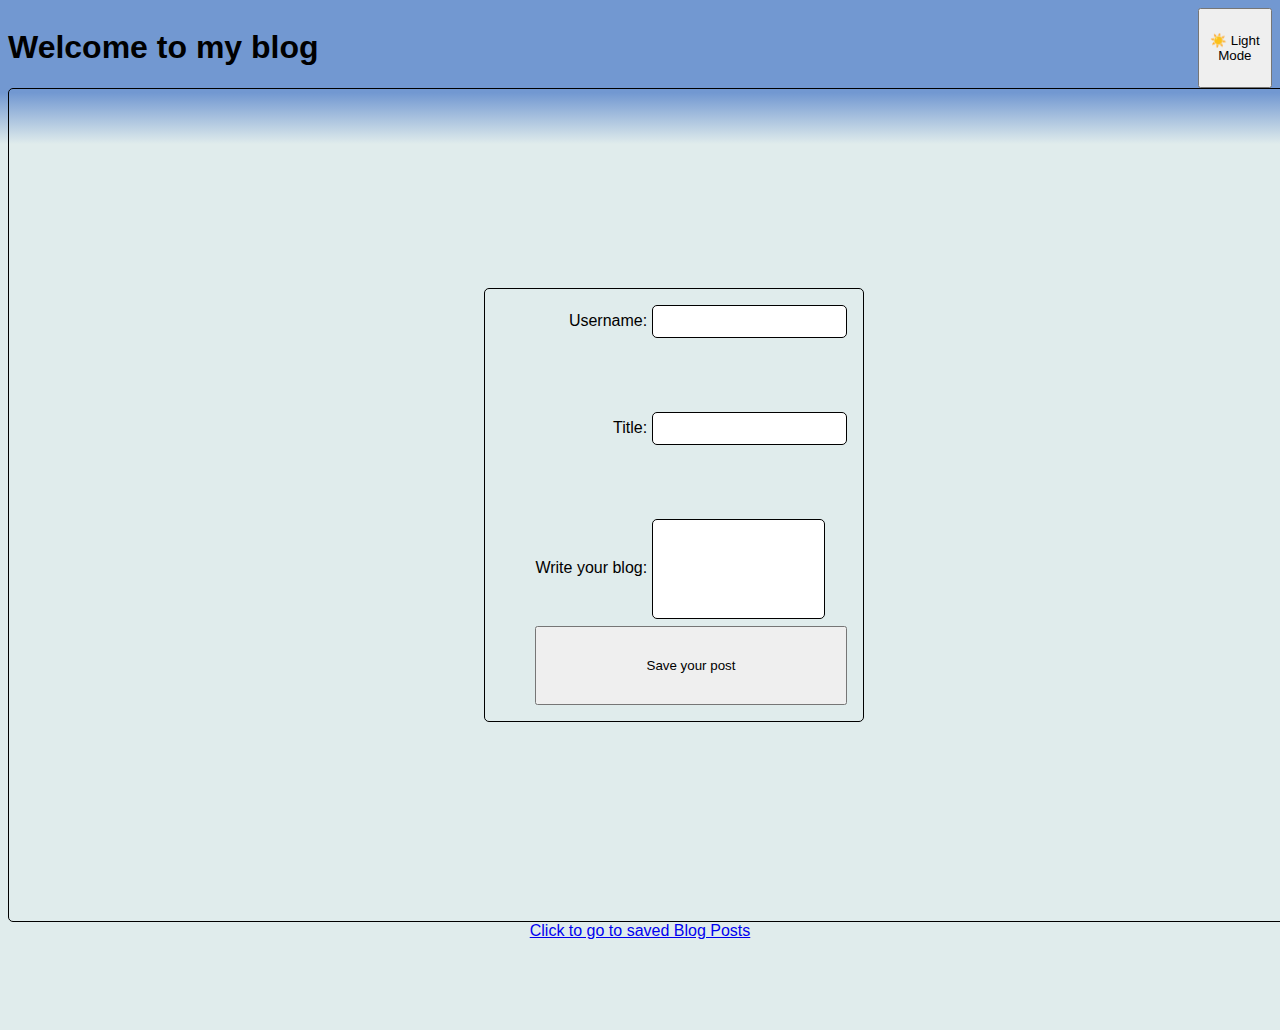
<file: Index.html>
<!DOCTYPE html>
<html lang="en">
<head>
    <meta charset="UTF-8">
    <meta name="viewport" content="width=device-width, initial-scale=1.0">
    <title>Write a blog</title>
    <link rel="stylesheet" href="./assets/css/form.css">
    <link rel="stylesheet" href="./assets/css/style.css">
</head>


<body class="lightmode">
    <topSec class = topSec>
        <!-- header part of the blog page-->
            <h1>Welcome to my blog</h1>
            <button data-theme="lightmode" id="displayChange">☀️ Light Mode</button>
            <!-- <link rel="stylesheet" href="Blog.html">View our posts</link>    -------------------- add link to saved blogs -->
    </topSec>

    <main id=blogInputAll>  
        <!-- input section of the blog, username, title, blog text -->
        <form id="blogInput">
            <!-- usename -->
            <label for="username"> Username:
                    <input type="text" id="username" required></input>
            </label>
            <!-- blog title -->
            <label for="blogTitle"> Title:
                    <input type="text" id="blogTitle" required></input>
            </label>    
            <!-- blog text -->
            <label for="writingPortion">Write your blog:
                    <input type="text" id="blog" required></input>
            </label>
            
            <button type="submit" id="submitBtn">Save your post</button>        
        </form>

    </main>
    <footer>
        <a href="Blog.html"> Click to go to saved Blog Posts</a>
    </footer>
    <script src = "./assets/js/logic.js"></script>
    <script src = "./assets/js/form.js"></script>
</body>
</html>
</file>
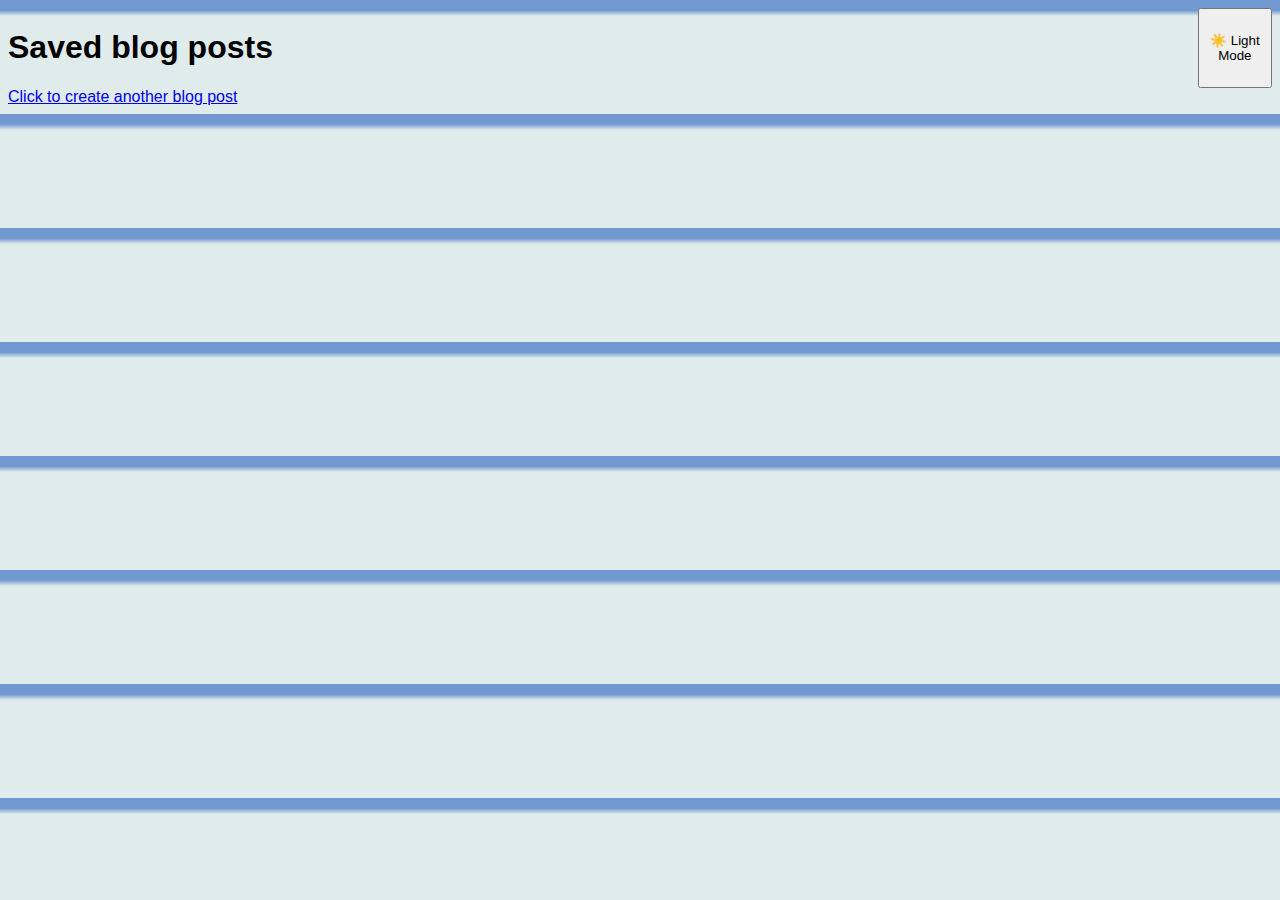
<file: blog.html>
<!DOCTYPE html>
<html lang="en">
<head>
    <meta charset="UTF-8">
    <meta name="viewport" content="width=device-width, initial-scale=1.0">
    <title>Saved Blogs</title>
    <link rel="stylesheet" href="./assets/css/style.css">
    <link rel="stylesheet" href="./assets/css/blog.css">
</head>


<body class="lightmode">
    <topSec class = topSec>
        <!-- header part of the saved blog post page-->
        <h1>Saved blog posts</h1>
            <button data-theme="lightmode" id="displayChange">☀️ Light Mode</button>
            <a href="Index.html"> Click to create another blog post</a>
    </topSec>


    <main id="postLogs">
        <!-- here the post will be saved from the Index.html page when submitted and the js from forms.js adds the text from the blogContainer -->
    </main>
    



    <!-- js links below -->
    <script src = "./assets/js/logic.js"></script>
    <script src="./assets/js/blog.js"></script>
</body>
</html>
</file>
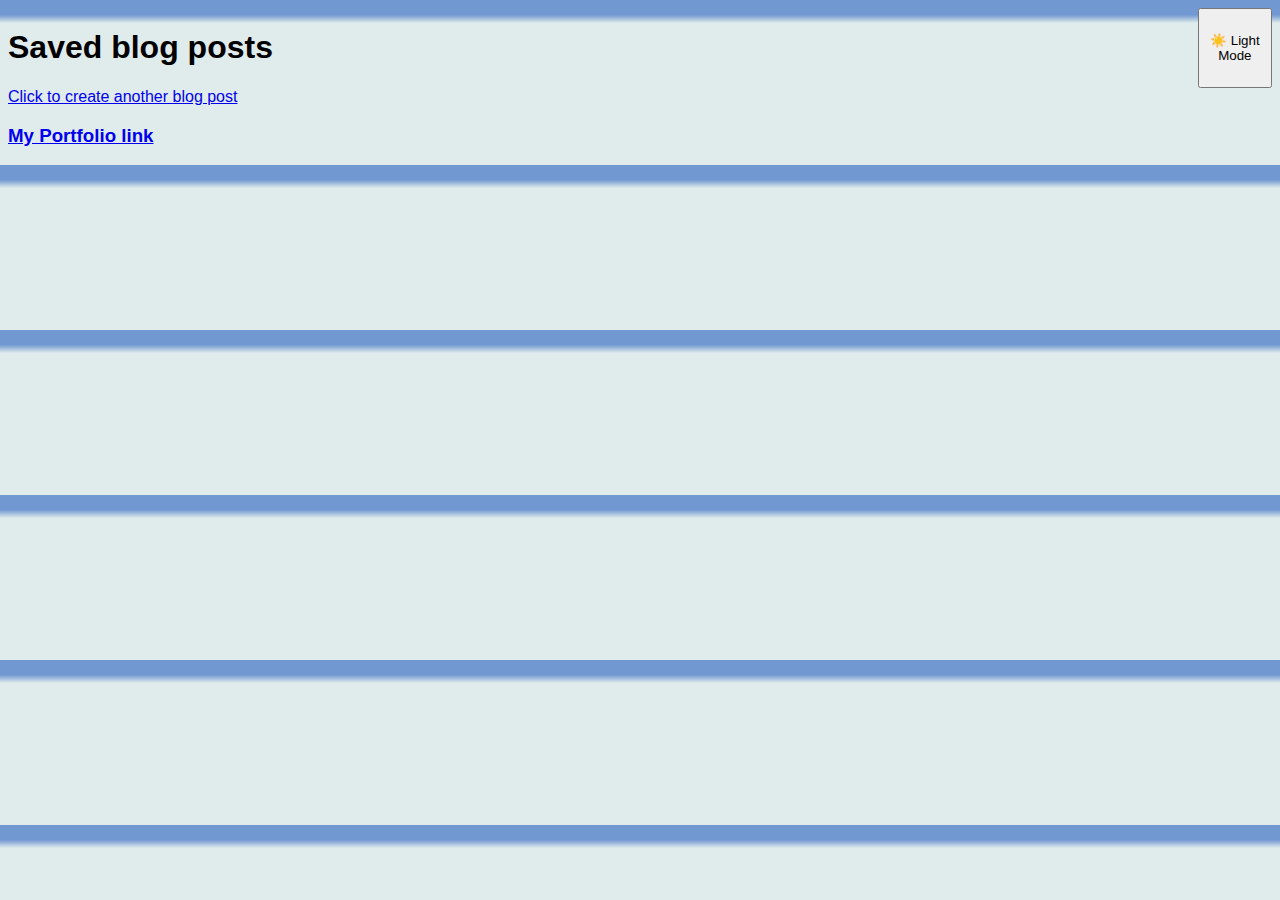
<file: Blog.html>
<!DOCTYPE html>
<html lang="en">
<head>
    <meta charset="UTF-8">
    <meta name="viewport" content="width=device-width, initial-scale=1.0">
    <title>Saved Blogs</title>
    <link rel="stylesheet" href="./assets/css/style.css">
    <link rel="stylesheet" href="./assets/css/blog.css">
</head>


<body class="lightmode">
    <topSec class = topSec>
        <!-- header part of the saved blog post page-->
        <h1>Saved blog posts</h1>
            <button data-theme="lightmode" id="displayChange">☀️ Light Mode</button>
            <a href="index.html"> Click to create another blog post</a>
    </topSec>


    <main id="postLogs">
        <!-- here the post will be saved from the Index.html page when submitted and the js from forms.js adds the text from the blogContainer -->
    </main>
    



    <!-- js links below -->
    <h3 class="portfolio"><a href="https://eddiehinojosa.github.io/Portfolio/">My Portfolio link</a></h3>
    <script src = "./assets/js/logic.js"></script>
    <script src="./assets/js/blog.js"></script>
</body>
</html>
</file>
<file: assets/css/form.css>
/* css sheet for the index.html */

main {
    display: grid;
    justify-content: center;
    align-items: center;
    height: 100vh;

}

body {
    max-width: 100%;
    max-height: 100%;
    background: linear-gradient(to bottom, rgb(114, 152, 209) 0% 9%, rgb(224, 236, 236) 14% 100%);
}

main#blogInputAll {
    display: grid;
    justify-content: center;
    align-items: center;
    gap: 1rem;
    padding: 1rem;
    border: 1px solid #000;
    border-radius: 5px;
    width: 100%;   
    height: 50em;
}

main form {
    display: grid;
    justify-content: right;
    align-items: right;
    gap: 1rem;
    padding: 1rem;
    border: 1px solid #000;
    border-radius: 5px;
    width: 100%;
    
}

main form label{
    margin-left: auto;
    align-items: right;
    height: 90%;

}

input:first-of-type {
    padding: 0.5rem;
    border-radius: 5px;
    border: 1px solid #000;
}

#blogInput {
    border-radius: 5px;
    border: 1px solid #000;
    min-height: 50%;
    min-width: 50%;
    max-width: 100%;
    max-height: max-content;
    
}

#blog{
    height: 100%;
    width: 50%;
}

footer {
    display: grid;
    justify-content: center;
    align-items: top;
    height: 100px;
}
</file>
<file: assets/css/style.css>
/* header section in index/input screen */

header {
    display: grid;
    max-height: 50px;  
}


/* lightmodes themes */



.light {
    /* background-color: rgb(163, 205, 208); */
    background: linear-gradient(to bottom, rgb(114, 152, 209) 0% 9%, rgb(224, 236, 236) 14% 100%);
    color: black;
}

.dark {
    /* background-color: rgb(24, 55, 55); */
    background: linear-gradient(to bottom, rgb(91, 79, 163) 0% 9%, rgb(36, 47, 92) 14% 100%);

    color: rgb(182, 198, 176);
}

head {
    font-family:Arial, Helvetica, sans-serif;
}

/* body section */
body {
    background: linear-gradient(to bottom, rgb(114, 152, 209) 0% 9%, rgb(224, 236, 236) 14% 100%);
    font-family:Arial, Helvetica, sans-serif;
    
}

body .topSec {
    display: flex;
    display: grid;
    grid-template-columns: 16fr 1fr;
}

/* commented outt his section,as it was caused header title to not change with the lightmode/darkmode */
/* .topSec h1 {
    color: black;
    grid-column: 1;
    backgr
} */


.savedBlogs {
    grid-gap: 10px;
    padding-top: 10px;
    height: 500px;
    width: 98%;
    border-style: double;
}


.savedBlogs h1 {
    text-align: center;
    
}
</file>
<file: assets/css/blog.css>
/* style sheet for the posted blog section */



main h2 {    
    text-align: left;
    font-size: 30px;
    font-weight: bold;
    margin-top: 10px;
    margin-bottom: 0px;

}

/* the 'p:first-of-type' selects the first p in the section (the username) that way it doesnt affect the blog post (second p)*/
main p:first-of-type { /* username */
    text-align: left;
    font-weight: bold;
    font-size: 16px;
    margin-top: 0px;
    margin-bottom: 5px;
}

/* the 'p:last-of-type' selects the last p in the section (the blog post) that way it doesnt affect the username (first p)*/
main p:last-of-type { /* blog text */
    text-align: left;
    font-size: 20px;
    margin-top: 5px;
    margin-bottom: 10px;
}

.post {
    border-style: double;
    padding: 10px;
    margin-top: 10px;
    margin-bottom: 10px;
    width: 98%;
}
</file>
